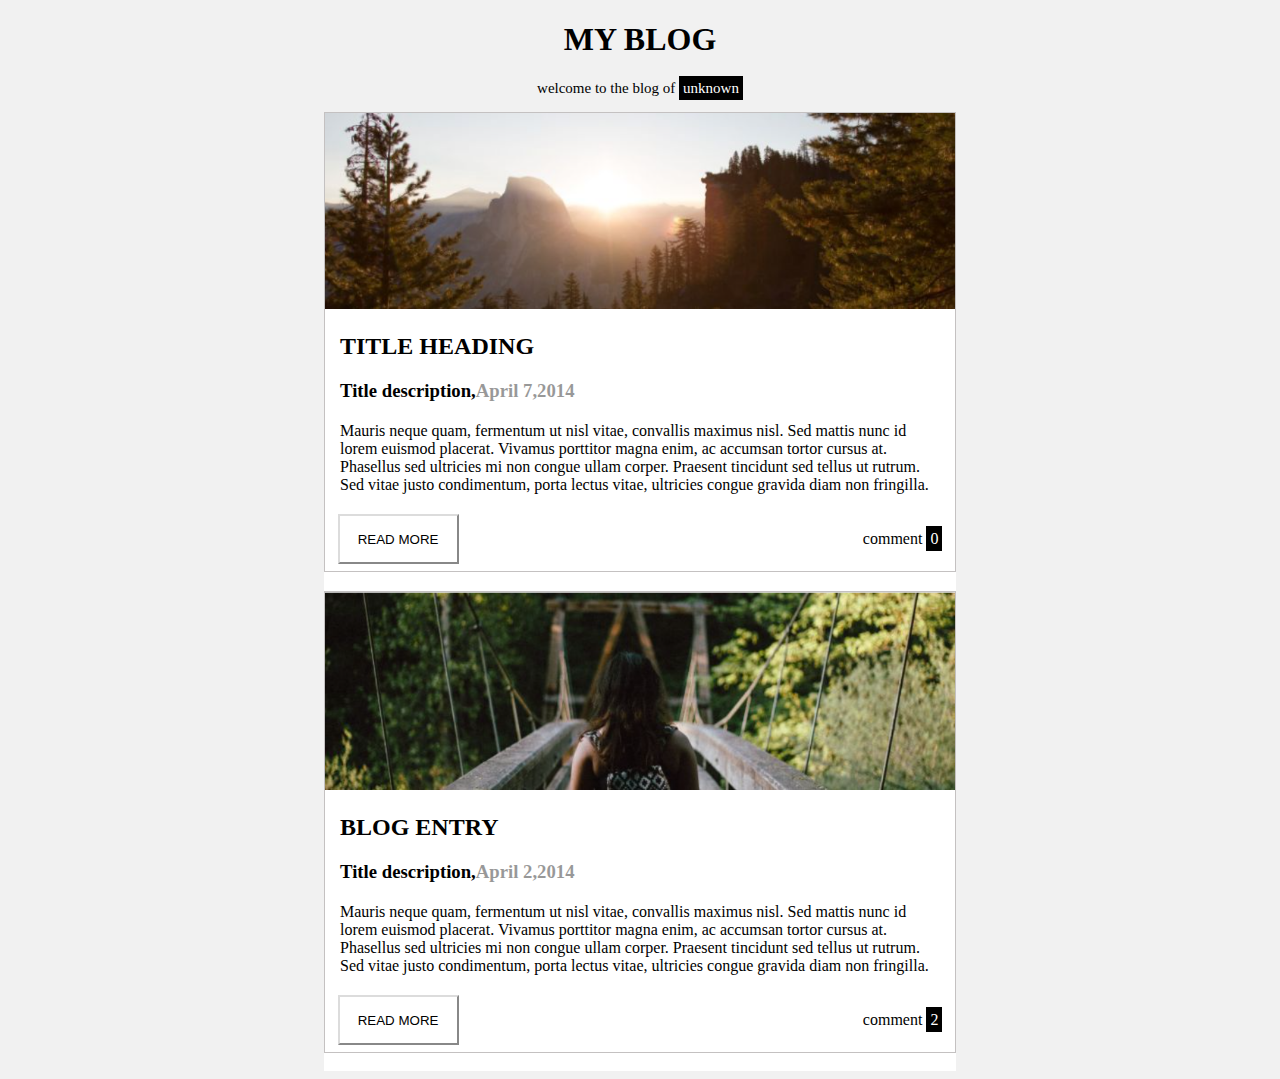
<file: 3/index.html>
<!DOCTYPE html>
<html lang="en">
<head>
    <meta charset="UTF-8">
    <meta http-equiv="X-UA-Compatible" content="IE=edge">
    <meta name="viewport" content="width=device-width, initial-scale=1.0">
    <title>Document</title>
    <link rel="stylesheet" href="./assest/index.css">
</head>
<body>
    <header>
        <h1>
            MY BLOG
        </h1>
        <p style="font-size: 15px;">
            welcome to the blog of <span class="bold-unknown"> unknown </span>
        </p>
    </header>
    <div style="display: flex;">
        <main class="main-card">
            <div class="container">
                <div class="container2">
                        <img src="./assest/image/1.png" style="width: 100%;">
                        <div class="container3">
                            <h2>TITLE HEADING</h2>
                            <h3>
                                Title description,<span style="opacity: 0.4;">April 7,2014</span>
                            </h3>
                        </div>
                        <div class="container3">
                            <p style="box-sizing: inherit;">
                                Mauris neque quam, fermentum ut nisl vitae, convallis maximus nisl. Sed mattis nunc id lorem euismod placerat. Vivamus porttitor magna enim, ac accumsan tortor cursus at. Phasellus sed ultricies mi non congue ullam corper. Praesent tincidunt sed tellus ut rutrum. Sed vitae justo condimentum, porta lectus vitae, ultricies congue gravida diam non fringilla.
                            </p>
                        </div>
                        <div class="bottom-card">
                            <button>READ MORE</button>
                            <p>comment <span class="bold-unknown">0</span></p>
                        </div>
                </div>
                <div class="container2">
                        <img src="./assest/image/2.png" style="width: 100%;">
                        <div  class="container3">
                            <h2>BLOG ENTRY</h2>
                            <h3>
                                Title description,<span style="opacity: 0.4;">April 2,2014</span>
                            </h3>
                        </div>
                        <div class="container3">
                            <p style="box-sizing: inherit;">
                                Mauris neque quam, fermentum ut nisl vitae, convallis maximus nisl. Sed mattis nunc id lorem euismod placerat. Vivamus porttitor magna enim, ac accumsan tortor cursus at. Phasellus sed ultricies mi non congue ullam corper. Praesent tincidunt sed tellus ut rutrum. Sed vitae justo condimentum, porta lectus vitae, ultricies congue gravida diam non fringilla.
                            </p>
                        </div>
                        <div class="bottom-card">
                            <button>READ MORE</button>
                            <p>comment <span class="bold-unknown">2</span></p>
                        </div>
                </div>
            </div>
        </main>
        <!-- <aside >
            <div>
                <img src="./assest/image/3.png">
                <div>
                    <h4>MY NAME</h4>
                    <P>
                        Just me, myself and I, exploring the universe of uknownment. I have a heart of love and a interest of lorem ipsum and mauris neque quam blog. I want to share my world with you.
                    </P>
                </div>
            </div>
            <div>
                <div>
                    <h4>Popular Posts</h4>
                </div>
                <ul>
                    <li>
                        <img class="aside-image" src="https://www.w3schools.com/w3images/workshop.jpg">
                        <h5>lorem</h5>
                        <span>Sed mattis nunc</span>
                    </li>
                    <li>
                        <img class="aside-image" src="https://www.w3schools.com/w3images/gondol.jpg">
                        <h5>Ipsum</h5>
                        <span>Praes tinci sed</span>
                    </li>
                    <li>
                        <img class="aside-image" src="https://www.w3schools.com/w3images/skies.jpg">
                        <h5>Dorum</h5>
                        <span>Ultricies congue</span>
                    </li>
                    <li> <img class="aside-image" src="https://www.w3schools.com/w3images/rock.jpg">
                        <h5>Mingsum</h5>
                        <span>Lorem ipsum dipsum</span></li>
                </ul>
            </div>
            <div></div>
        </aside> -->
    </div>
</body>
</html>
</file>
<file: 3/assest/index.css>
body {
    background-color: #f1f1f1;
}
.bold-unknown {
    background-color: black;
    color: white;
    text-align: center;
    padding: 4px;
}

header {
    text-align: center;
}
/*/////////////////////////////////////////*/
.container {
    margin: auto;
    width: 50%;
    background-color: white;
}
.container2 {
    border: 1px solid rgb(196, 193, 193);
    margin-bottom: 3%;
}
.container3 {
    margin: 20px 15px;
}
.bottom-card {
    display: flex;
    justify-content: space-between;
    margin:1% 2% 1% 2%;
}
button {
    background-color: white;
    width: 20%;
    border-color: gainsboro;
}
button:hover {
    background-color: gray;
}
.main-card {
    background-color: #f1f1f1;
    display: flex;
    flex-direction: row;
    justify-content: space-between;
}
aside {
    margin: auto;
    width: 30%;
}
.aside-image {
    object-fit: cover;
    /* display: flex; */
    /* flex-direction: column; */
    width: 30%;
    height:30px;
}
</file>
